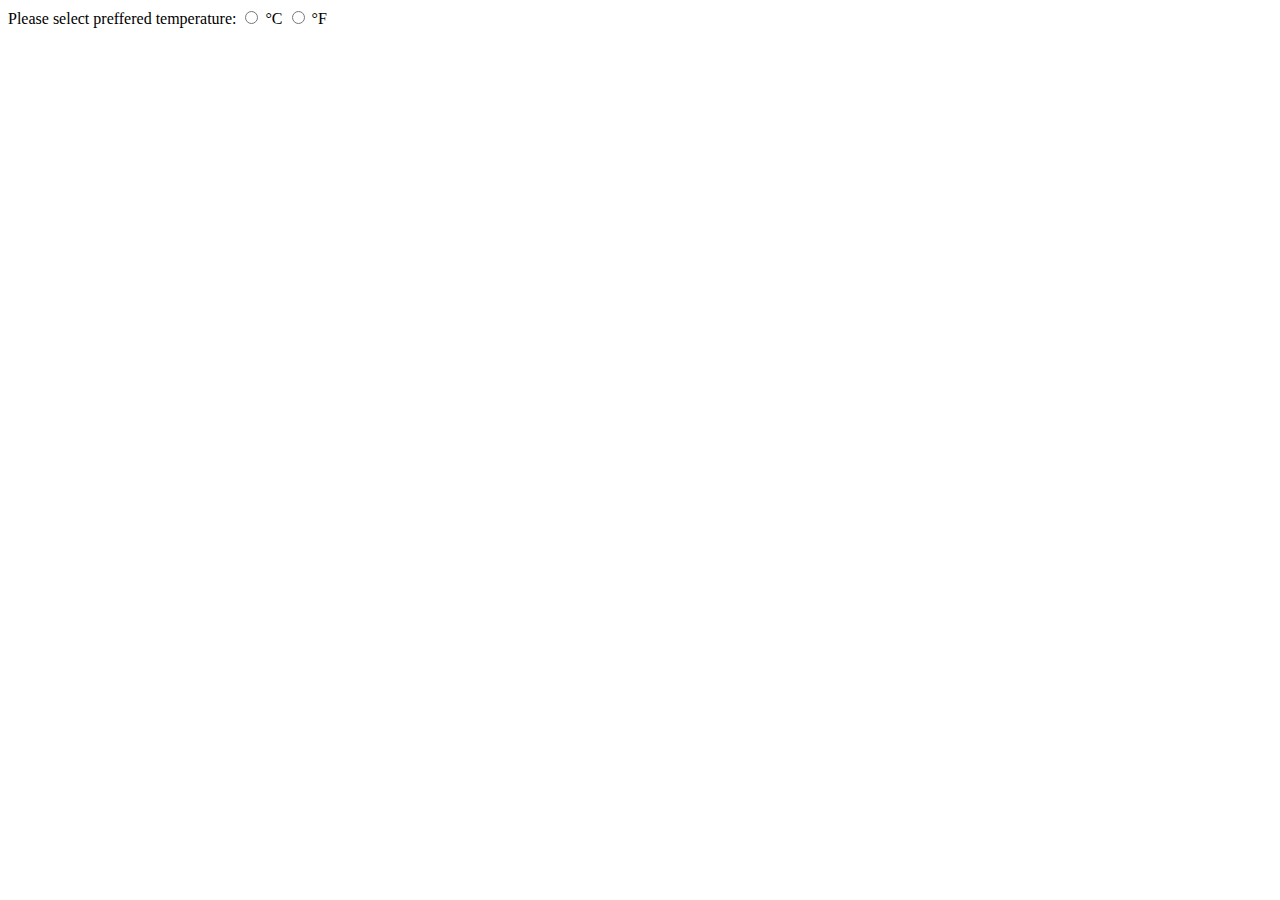
<file: cookies.html>
<!DOCTYPE html>
<html lang="en">

<head>
    <meta charset="UTF-8">
    <meta name="viewport" content="width=device-width, initial-scale=1.0">
    <title>BOM</title>

    <script src="cookies.js" defer></script>
</head>

<body>
    Please select preffered temperature:
    <input type="radio" id="C" name="temp" value="C">
    <label for="C">&deg;C</label>
    <input type="radio" id="F" name="temp" value="F">
    <label for="F">&deg;F</label>

    <p>
        <span class="js-temp"> </span>
    </p>

    <script src="https://code.jquery.com/jquery-3.4.1.min.js">
    </script>
</body>

</html>
</file>
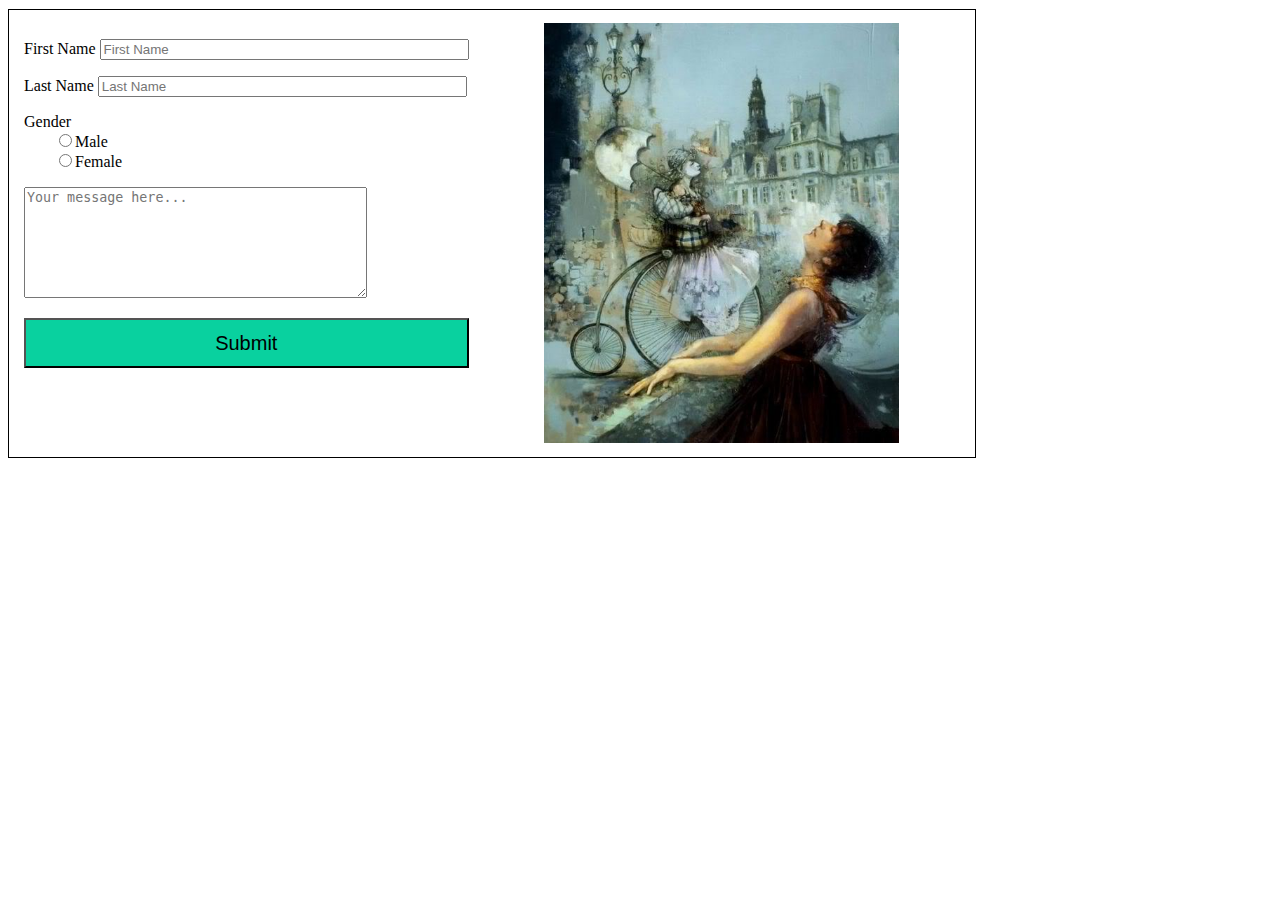
<file: tema3js.html>
<!DOCTYPE html>
<html lang="en">

<head>
    <meta charset="UTF-8">
    <meta name="viewport" content="width=device-width, initial-scale=1.0">
    <meta http-equiv="X-UA-Compatible" content="ie=edge">
    <title>JS DOM Manipulation homework</title>
    <link rel="stylesheet" href="tema3js.css">
    <script src="tema3js.js" defer> </script>
</head>

<body>
    <div class="main">
        <form action="">
            <p>
                <label for="firstname">First Name</label>
                <input type="text" size="43" id="firstname" name="firstname" placeholder="First Name" class="js-class">
            </p>

            <p>
                <label for="lastname">Last Name</label>
                <input type="text" size="43" id="lastname" name="lastname" placeholder="Last Name" class="js-class">
            </p>

            <p class="gen">
                Gender
                <br />
                <label> <input type="radio" name="gender" value='m'>Male</input></label><br />
                <label> <input type="radio" name="gender" value='f'>Female</input></label>
            </p>

            <p>
                <textarea name="message" cols="40" rows="7" placeholder="Your message here..."
                    class="js-class"></textarea>
            </p>

            <button class="butonSubmit" type="submit">Submit</button>
        </form>
        <div>
            <img src="img1.jpg" alt="img1" width="70%">
        </div>
    </div>



</body>

</html>
</file>
<file: tema3js.css>
.main {
    display: inline-flex;
    margin: 1px auto;
    border: 1px solid black;
    max-width: 100%;
    padding-top: 10px;
    padding-bottom: 7px;
}

.main > div {
    text-align: center;
}

form {
    margin: 3px auto;
    padding-left: 15px;
}

.main > div {
    margin: 3px auto;
}

.gen > label {
    padding-left: 30px;
}

button {
    width: 100%;
    height: 50px;
    font-size: 20px;
    text-align: center;
    background-color: rgb(9, 209, 159);
}

.js-required {
    border: 2px solid red;
    padding: 3px;
}

.valid {
    width: 50%;
    align-items: center;
    margin: 1px auto;
    border: 1px solid black;
    background-color:rgb(9, 209, 159);
    text-align: center;
    padding: 10px;
}

.fade-out {
    opacity: 0;
    transition: opacity 1s;
  }
</file>
